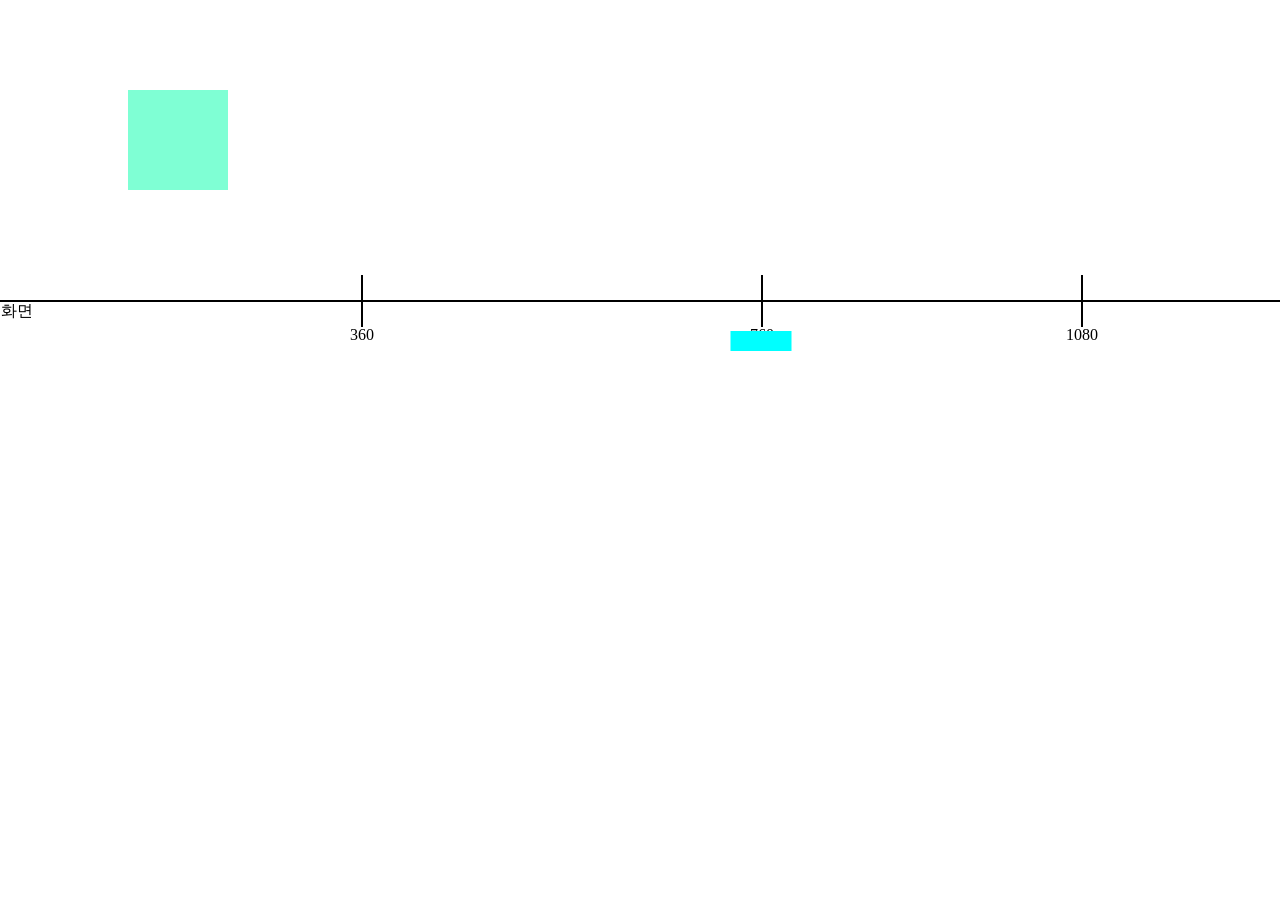
<file: 실습/index.html>
<!DOCTYPE html>
<html lang="ko">
<head>
  <meta charset="UTF-8">
  <meta name="viewport" content="width=device-width, initial-scale=1.0">
  <title>ex2연습</title>
  <link rel="stylesheet" href="normer.css">
  <link rel="stylesheet" href="style.css">
</head>
<body>
  <div class="box1"></div>
  <div class="line1">
    <span class="width">화면</span>
    <span class="h-1n h-1n1"></span>
    <span class="h-1n h-1n2"></span>
    <span class="h-1n h-1n3"></span>
    <span class="h-1n h-1n4"></span>

    <div class="box2"></div>
  </div>
</body>
</html>
</file>
<file: 실습/normer.css>
body{margin: 0; padding: 0;}
ul,ul>li{margin: 0; list-style: none; padding: 0;}
p{margin: 0;}
h1,h2,h3,h4,h5,h6 {
    font-weight: normal;
    font-size: inherit;
    margin: 0;
}
a {
    color: inherit;
    text-decoration: none;
    /* background-color: pink; */
    display: block;
}
button {
    background-color: transparent;
    padding: auto;
    border: none; outline: none;
}
img {
    /* background-color: red; */
    display: block;
}
</file>
<file: 실습/style.css>
.line1{
  border: 1px solid #000;
  position: relative;
  /* transform: translateY 세로이동 */
  transform: translateY(300px);
}
.width{
  position: absolute;
}
.h-1n::after{
  position: absolute;
  top: 100%;
  /* left: 50%;를 설정하면 중간으로 이동함. */
  left: 60%;
  transform: translateX(-50%);
}
.h-1n1::after{content: "360";
/* content: "360"글씨를 넣는 역할 이라고 보면됌 */
}
.h-1n2::after{content: "760";}
.h-1n3::after{content: "1080";}
.h-1n4::after{content: "1440";}
.h-1n1, .h-1n2,.h-1n3,.h-1n4{
  position: absolute;
  border: 1px solid #000;
  height: 50px;
  top:50%;
  /* transform: translateY을 잘 이용하면 중간으로 이동하는데 어려움이 없음. 100/2를 해준다고 보면 되는 원리*/
  transform: translateY(-50%);
}
.h-1n1{left: 360px;}
.h-1n2{left: 760px;}
.h-1n3{left: 1080px;}
.h-1n4{left: 1440px;}
.box1{
  width: 100px; height: 100px;
  background-color: aquamarine;
  position: fixed;
  left: 10%; top: 10%;
  transform: translateX(-50% , -50%);
  transition: 0.8s;
}
body{
  height: 100vh;
}
body:hover .box1{
  /* 퍼센트가 작아지면 작아질 수록 짧게 움직임 -+ 위치를 바꾸면 반대 방향으로 움직임*/
  transform: translate(-40% , -40%);
}
.box2 {
  position: absolute;
  width: 61px; height: 20px;
  background-color: aqua;
  top:30px; left: 760px;
  transform: translateX(-50%);
}
.box2:hover {
  transform: translateX(0);
}
</file>
